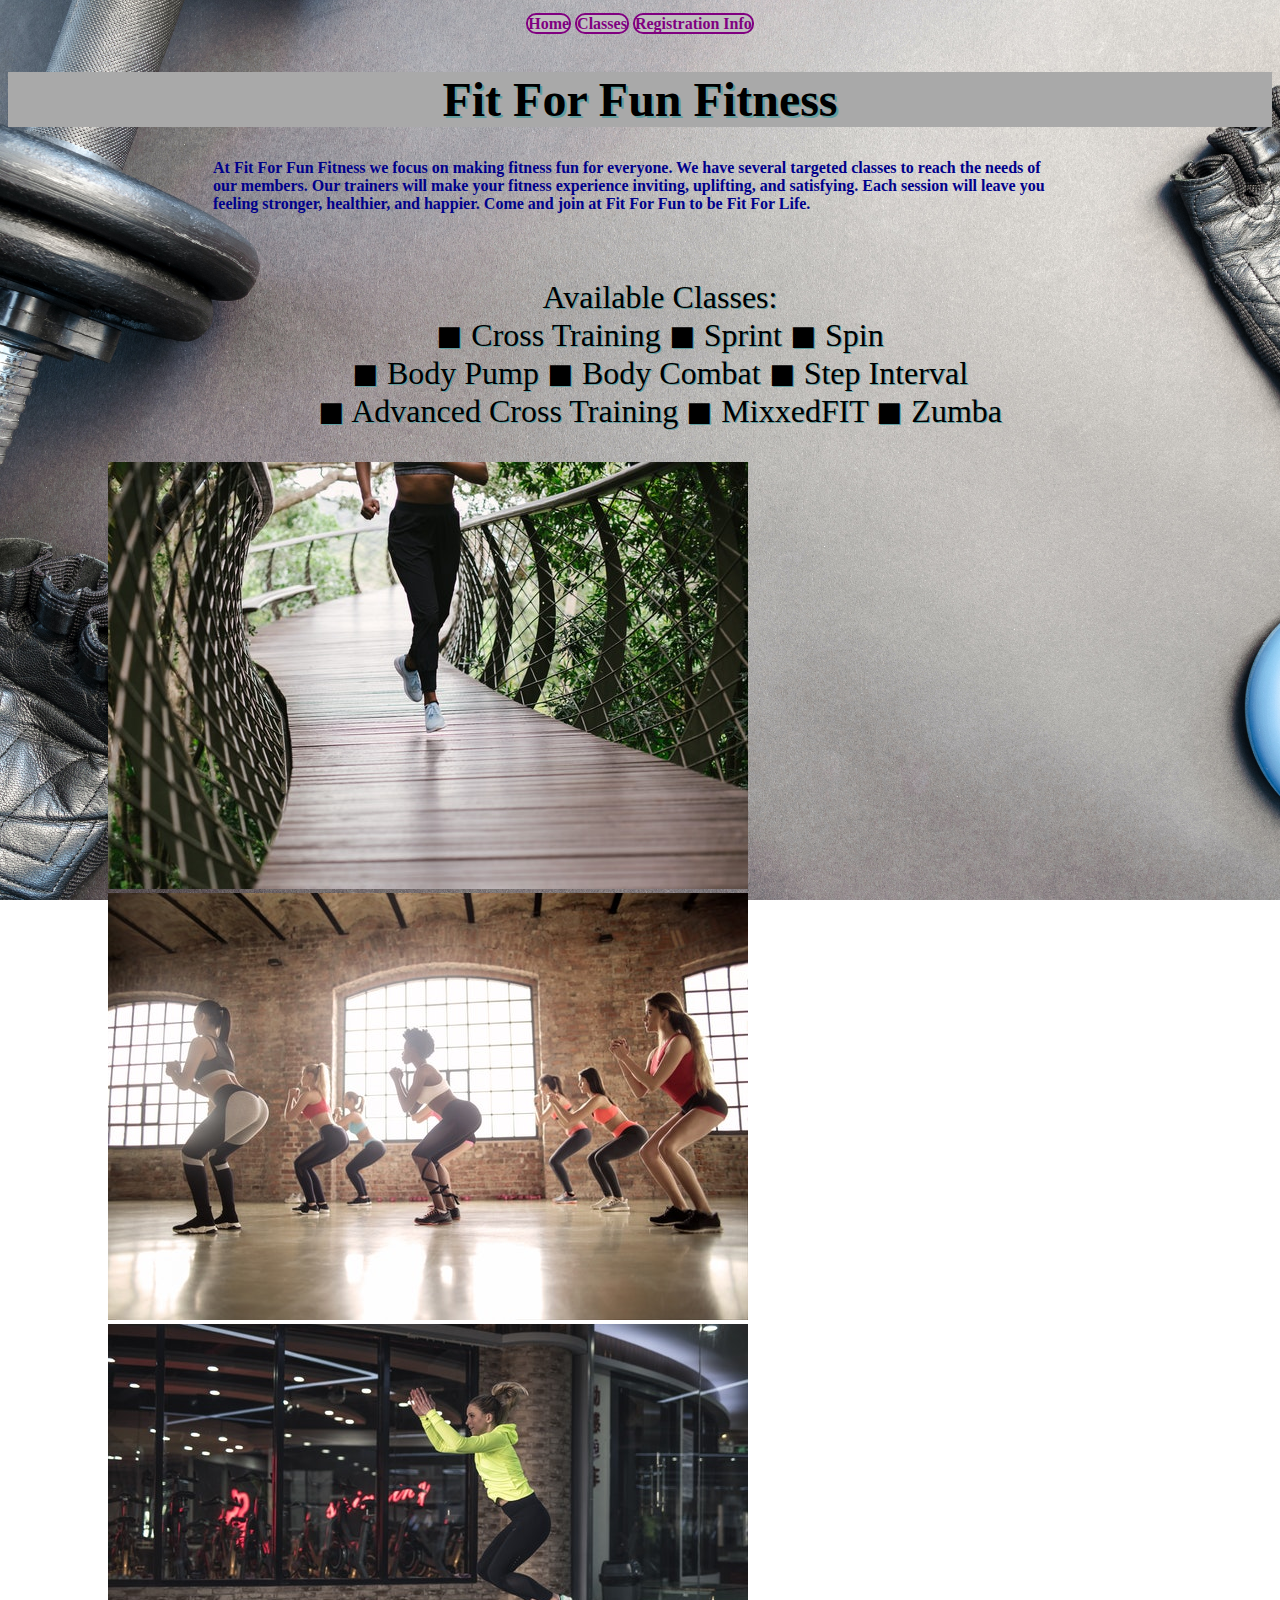
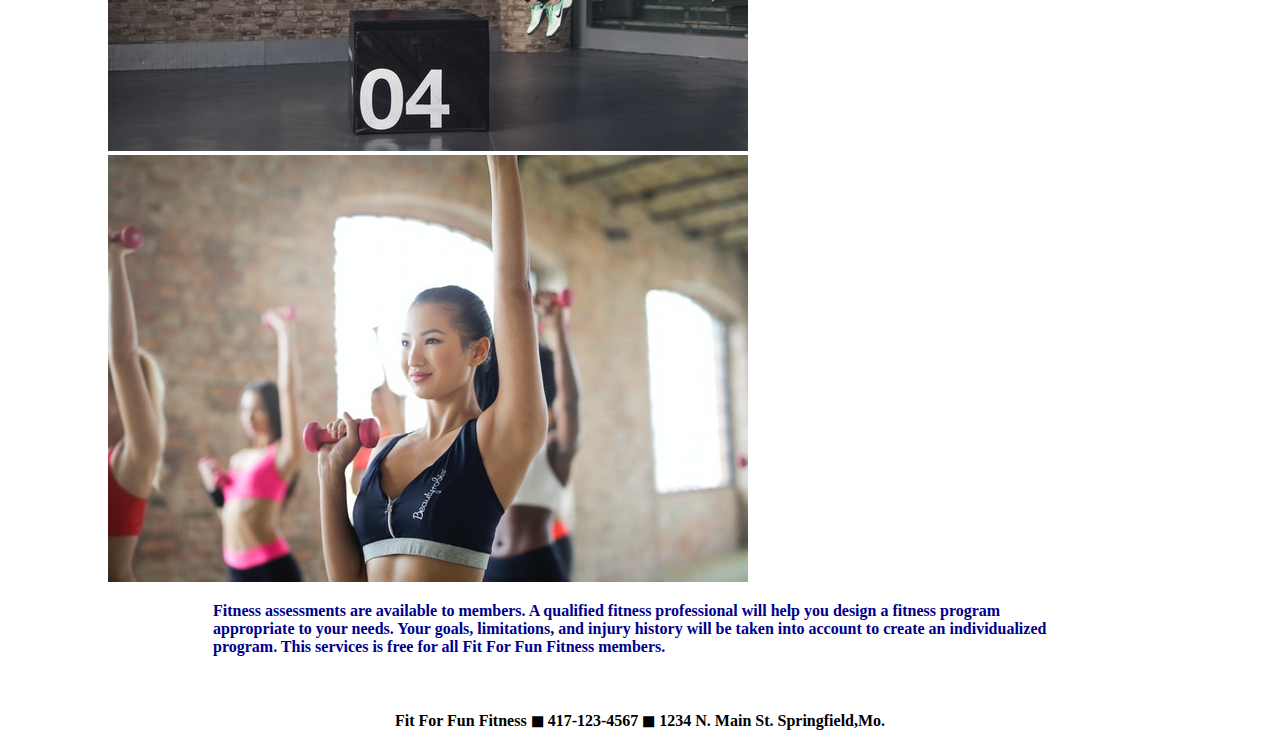
<file: index.html>
<!DOCTYPE html>
 <html lang="en" dir="ltr">
   <head>
     <meta charset="utf-8">
     <title>Fit For Fun Fitness Home</title>
     <link rel="stylesheet" href="styles.css">
   </head>
   <body>
<header>
     <nav>
       <a href="index.html" target="_blank">Home</a>
       <a href="classes.html" target="_blank">Classes</a>
       <a href="info.html" target="_blank">Registration Info</a>
     </nav>
</header>
<h1>Fit For Fun Fitness</h1>
<p>At Fit For Fun Fitness we focus on making fitness fun for everyone. We have several targeted classes
  to reach the needs of our members. Our trainers will make your fitness experience inviting, uplifting,
  and satisfying. Each session will leave you feeling stronger, healthier, and happier. Come and join at Fit For Fun to be Fit For Life.<p><br>
  <div class="classlist">
  <ul style="list-style-type:none;">
      <li>Available Classes:</li>
      <li>&#x25FC; Cross Training &#x25FC; Sprint &#x25FC; Spin</li>
      <li>&#x25FC; Body Pump &#x25FC; Body Combat &#x25FC; Step Interval</li>
      <li>&#x25FC; Advanced Cross Training &#x25FC; MixxedFIT &#x25FC; Zumba</li>
    </ul>
  </div>


<div class="images">
  <img src="sprint.png" alt="Sprint">
  <img src="spin.png" alt="spin">
  <img src="jump.png" alt="jump">
  <img src="lift.png" alt="lift">
</div>

<p>Fitness assessments are available to members. A qualified fitness professional will help you design a fitness program appropriate to your needs. Your goals, limitations, and injury history will be taken into account to create an individualized program.
 This services is free for all Fit For Fun Fitness members.<p><br>
  <footer> Fit For Fun Fitness &#x25FC; 417-123-4567 &#x25FC; 1234 N. Main St. Springfield,Mo.</footer>
   </body>

 </html>
</file>
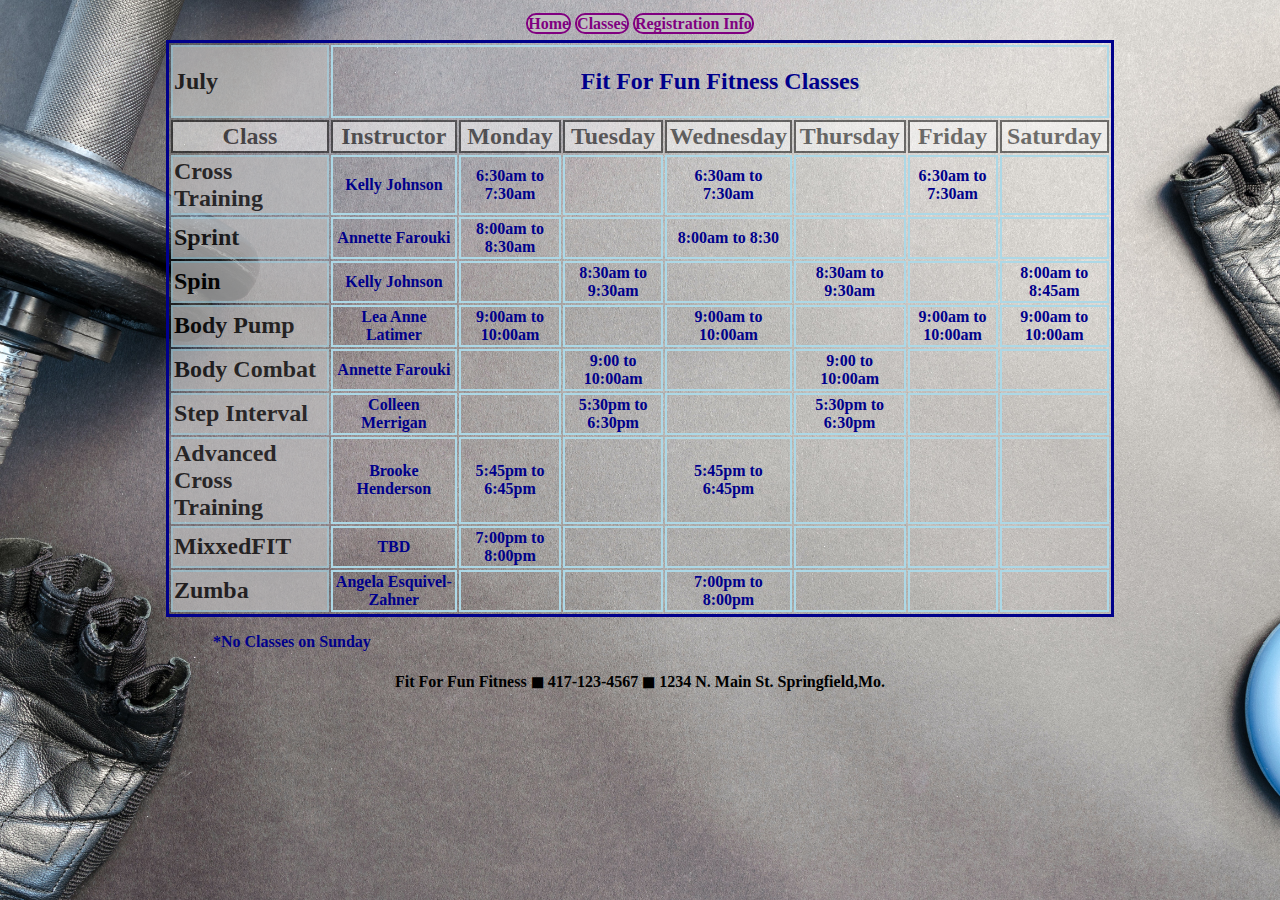
<file: classes.html>
<!DOCTYPE html>
<html lang="en" dir="ltr">
  <head>
    <meta charset="utf-8">
    <title>Fit For Fun Fitness Classes</title>
    <link rel="stylesheet" href="styles.css">
  </head>
  <body>
    <header>
      <nav>
        <a href="index.html" target="_blank">Home</a>
        <a href="classes.html" target="_blank">Classes</a>
        <a href="info.html" target="_blank">Registration Info</a>
      </nav>
    </header>

    <table>
      <tr>
        <td>July</td>
        <td colspan="7"><h2>Fit For Fun Fitness Classes</h2>
      </tr>
      <tr class="headrow">
        <th>Class</th>
        <th>Instructor</th>
        <th>Monday</th>
        <th>Tuesday</th>
        <th>Wednesday</th>
        <th>Thursday</th>
        <th>Friday</th>
        <th>Saturday</th>
      </tr>

        <tr>
           <td>Cross Training</td>
           <td>Kelly Johnson</td>
           <td>6:30am to 7:30am</td>
           <td></td>
           <td>6:30am to 7:30am</td>
           <td></td>
           <td>6:30am to 7:30am</td>
           <td> </td>
        </tr>
        <tr>
           <td>Sprint</td>
           <td>Annette Farouki</td>
           <td>8:00am to 8:30am</td>
           <td></td>
           <td>8:00am to 8:30</td>
           <td></td>
           <td> </td>
           <td> </td>
        </tr>
        <tr>
           <td>Spin</td>
           <td>Kelly Johnson</td>
           <td></td>
           <td>8:30am to 9:30am</td>
           <td> </td>
           <td>8:30am to 9:30am</td>
           <td> </td>
           <td>8:00am to 8:45am</td>
        </tr>
        <tr>
           <td>Body Pump</td>
           <td>Lea Anne Latimer</td>
           <td>9:00am to 10:00am</td>
           <td></td>
           <td>9:00am to 10:00am</td>
           <td></td>
           <td>9:00am to 10:00am</td>
           <td>9:00am to 10:00am</td>
        </tr>
        <tr>
           <td>Body Combat</td>
           <td>Annette Farouki</td>
           <td></td>
           <td>9:00 to 10:00am</td>
           <td> </td>
           <td>9:00 to 10:00am</td>
           <td> </td>
           <td> </td>
        </tr>
        <tr>
           <td>Step Interval</td>
           <td>Colleen Merrigan</td>
           <td></td>
           <td>5:30pm to 6:30pm</td>
           <td> </td>
           <td>5:30pm to 6:30pm</td>
           <td> </td>
           <td> </td>
        </tr>
        <tr>
           <td>Advanced Cross Training</td>
           <td>Brooke Henderson</td>
           <td>5:45pm to 6:45pm</td>
           <td> </td>
           <td>5:45pm to 6:45pm</td>
           <td> </td>
           <td> </td>
           <td> </td>
        </tr>
        <tr>
           <td>MixxedFIT</td>
           <td>TBD</td>
           <td>7:00pm to 8:00pm </td>
           <td> </td>
           <td> </td>
           <td> </td>
           <td> </td>
           <td> </td>
        </tr>
        <tr>
           <td>Zumba</td>
           <td>Angela Esquivel-Zahner</td>
           <td> </td>
           <td> </td>
           <td>7:00pm to 8:00pm</td>
           <td> </td>
           <td> </td>
           <td> </td>
        </tr>
    </table>
    <p>*No Classes on Sunday</p>
    <footer> Fit For Fun Fitness &#x25FC; 417-123-4567 &#x25FC; 1234 N. Main St. Springfield,Mo.</footer>
  </body>
</html>
</file>
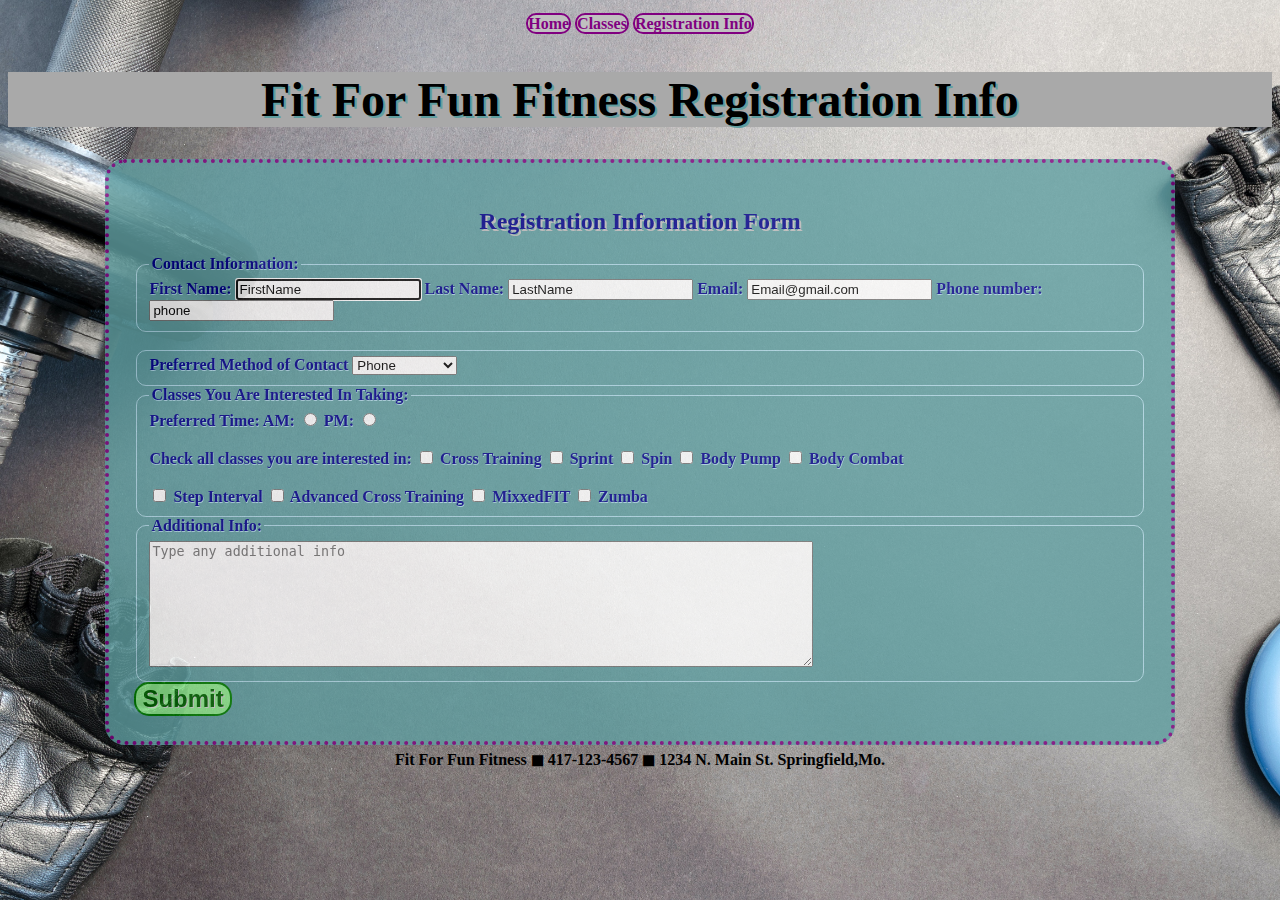
<file: info.html>
<!DOCTYPE html>
<html lang="en" dir="ltr">
  <head>
    <meta charset="utf-8">
    <title>Fit For Fun Fitness Registration</title>
    <link rel="stylesheet" href="styles.css">
  </head>
<body>
  <header>
    <nav>
      <a href="index.html" target="_blank">Home</a>
      <a href="classes.html" target="_blank">Classes</a>
      <a href="info.html" target="_blank">Registration Info</a>
    </nav>
  </header>
    <h1>Fit For Fun Fitness Registration Info</h1>
    <div class="container">
      <form action="thankyou(2).html" method="get">
      <h2>Registration Information Form</h2>
        <fieldset>
          <legend class="contactinfo">Contact Information:</legend>
          <label  for="fname">First Name:</label>
          <input autofocus type="text" id="fname" name="fname" value="FirstName" required placeholder="First Name">
          <label  for="lname">Last Name:</label>
          <input id="lname" type="text" name="lname" value="LastName" required placeholder="Last Name">
          <label for="email">Email:</label>
          <input type="email" id="email" name="email" value="Email@gmail.com" required placeholder="Email" />
          <label for="phone">Phone number:</label>
          <input type="tel" id="phone" name="phone" value="phone" required placeholder="phone" />
        </fieldset><br>
    <fieldset>
      <label for="contactmethod">Preferred Method of Contact</label>
      <select name="contactmethod" id="contactmethod">
        <option value="phone">Phone</option>
        <option value="Email">Email</option>
        <option value="textmessage">Text Message</option>
      </select>
    </fieldset>

    <fieldset>
    <legend>Classes You Are Interested In Taking:</legend>
    <label>Preferred Time:</label>
       <label>AM:</label>
       <input type="radio" id="am" name="time" value="am"/>
       <label>PM:</label>
       <input type="radio" id="pm" name="time" value="pm"/><br><br>
       <label>Check all classes you are interested in:</label>
   <input type="checkbox" id="Cross" name="Cross" value="Cross">
     <label for="Cross">Cross Training</label>
   <input type="checkbox" id="sprint" name="sprint" value="sprint">
     <label for="sprint">Sprint</label>
   <input type="checkbox" id="Spin" name="Spin" value="Spin">
     <label for="Spin">Spin</label>
   <input type="checkbox" id="Pump" name="Pump" value="Pump">
     <label for="Pump">Body Pump</label>
   <input type="checkbox" id="Combat" name="Combat" value="Combat">
     <label for="Combat">Body Combat</label><br><br>
   <input type="checkbox" id="Step" name="Step" value="Step">
      <label for="Step">Step Interval</label>
   <input type="checkbox" id="AdvancedCross" name="AdvancedCross" value="AdvancedCross">
      <label for="AdvancedCross">Advanced Cross Training</label>
   <input type="checkbox" id="MixxedFIT" name="MixxedFIT" value="MixxedFIT">
      <label for="MixxedFIT">MixxedFIT</label>
   <input type="checkbox" id="Zumba" name="Zumba" value="Zumba">
      <label for="Zumba">Zumba</label>
     </fieldset>
     <fieldset>
        <legend>
        Additional Info:
        </legend>
        <textarea name="additional info" rows="8" cols="80" placeholder="Type any additional info"></textarea>
      </fieldset>
         <input class="submit" type="submit" name="submit" value="Submit" />
      </form>

    </div>
  <footer> Fit For Fun Fitness &#x25FC; 417-123-4567 &#x25FC; 1234 N. Main St. Springfield,Mo.</footer>
  </body>
</html>
</file>
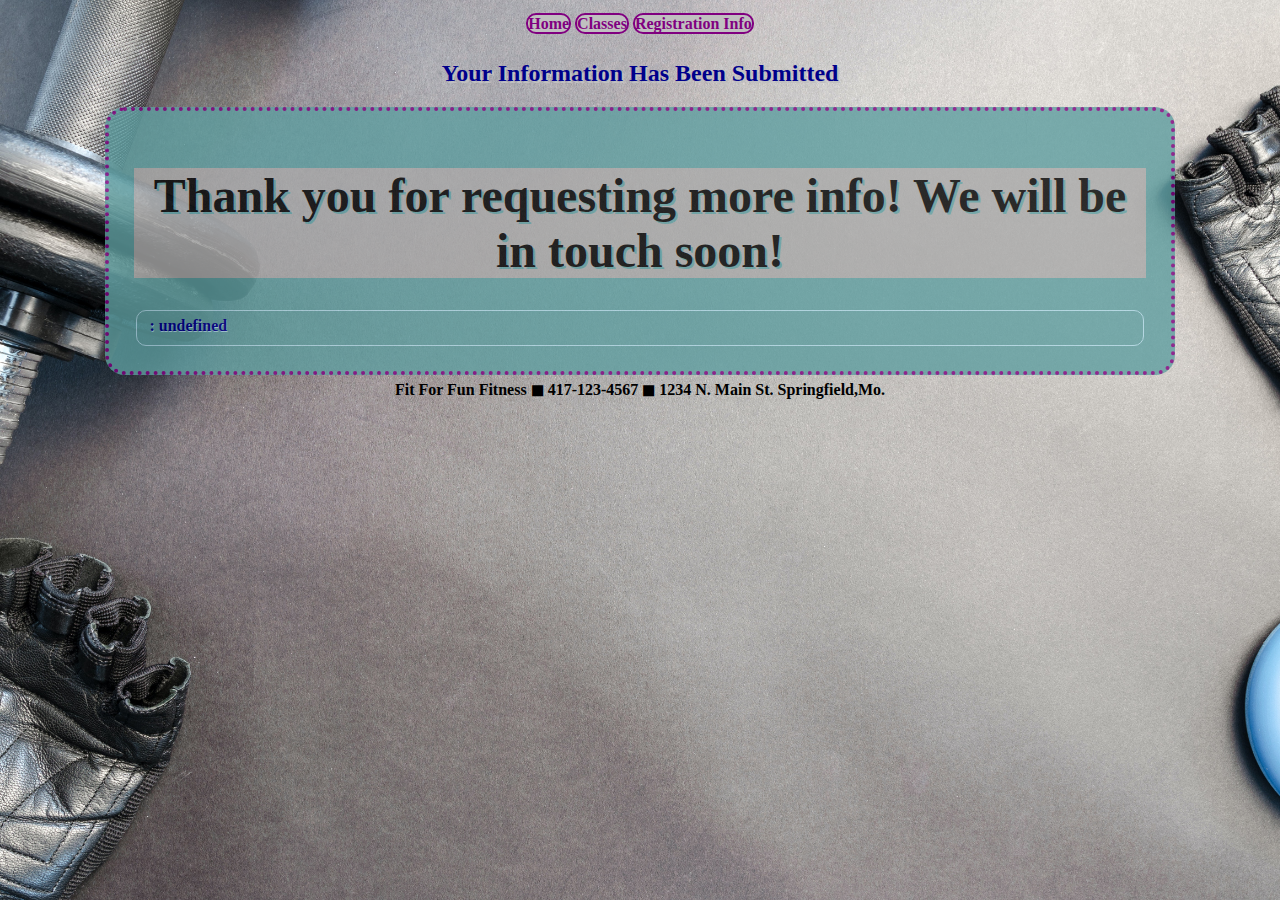
<file: thankyou(2).html>
<!DOCTYPE html>
<html lang="en" dir="ltr">

<head>
  <meta charset="utf-8">
  <script>
    function printQuery() {
      var query = window.location.search.substring(1);
      var vars = query.split("&");

      for (var i = 0; i < vars.length; i++) {
        var pair = vars[i].split("=");
          document.write(pair[0] + ": " + pair[1] + "<br />");
      }
    }

  </script>
   <link rel="stylesheet" href="styles.css"/>
   <title>Form Submission Response</title>
</head>
<body>
  <header>
    <nav>
      <a href="index.html" target="_blank">Home</a>
      <a href="classes.html" target="_blank">Classes</a>
      <a href="info.html" target="_blank">Registration Info</a>
    </nav>
  </header>

  <h2>Your Information Has Been Submitted</h2>
  <div class="container">
    <h1>Thank you for requesting more info! We will be in touch soon!</h1>
     <fieldset>
    <script>
      printQuery();
    </script>
  </fieldset>
  </div>
    <footer> Fit For Fun Fitness &#x25FC; 417-123-4567 &#x25FC; 1234 N. Main St. Springfield,Mo.</footer>
</body>

</html>
</file>
<file: styles.css>
body {
  background-size: cover;
  background-attachment: fixed;
  background-image: url(fitbg.png);
  font-family: "Verdana";
}

header {
  text-align: center;
  font-weight: bold;
  line-height: 2em;
}

nav a{
  border: 2px solid purple;
  border-radius: 10px;
  background-color: silver;
}
nav a:visited, nav a:link {
    color: Purple;
    text-decoration: none;
}
nav a:hover, nav a:active {
      color: darkblue;
      text-decoration: underline;
}
h1 {
  text-align: center;
  font-size: 3em;
  text-shadow: 2px 2px #5F9EA0;
  background: darkgrey;
}

h2 {
  text-align: center;
  font-size: 1.5em;
  color: darkblue;
  font-weight: bold;
  text-shadow: 2px 2px Silver;
}
.classlist {
  text-align: center;
  color: black;
  font-size: 2em;
  text-shadow: 1px 1px #5F9EA0;
}
.images {
  margin-left: 100px;
}
table {
  border: darkblue 3px solid;
  margin: auto;
  width: 75%;
}

.headrow th{
  text-align: center;
  font-weight: bold;
  font-size: 1.5em;
  border: solid black 2px;
  background: white;
  opacity: .5;
}
td {
  border: solid Lightblue 2px;
  text-align: center;
  color: darkblue;
  font-weight: bold;
}

td:nth-child(1) {
  text-align: left;
  font-weight: bold;
  font-size: 1.5em;
  color: black;
  background-color: silver; opacity: .7;
  border: solid Lightblue 2px;
}

p {
  color: darkblue;
  font-size: 1em;
  font-weight: bold;
  margin-left: 205px;
  margin-right: 205px;
}

footer {
  text-align: center;
  padding-top: 5px;
  font-weight: bold;
  font-size: 1em;
}

.container {
  margin: auto;
  width: 80%;
  background-color: #5F9EA0;
  opacity: .8;
  padding: 25px;
  border: dotted Purple 4px;
  border-radius: 20px;
}

fieldset {
  font-size: 1em;
  font-weight: bold;
  color: darkblue;
  text-shadow: lightblue .5px .5px;
  border: solid 1px lightblue;
  border-radius: 10px;
}

.submit {
  border: solid 2px green;
  background-color: lightgreen;
  border-radius: 15px;
  font-size: 1.5em;
  color: darkgreen;
  text-shadow: lightgrey 1px 1px;
  font-weight: bold;
}
</file>
